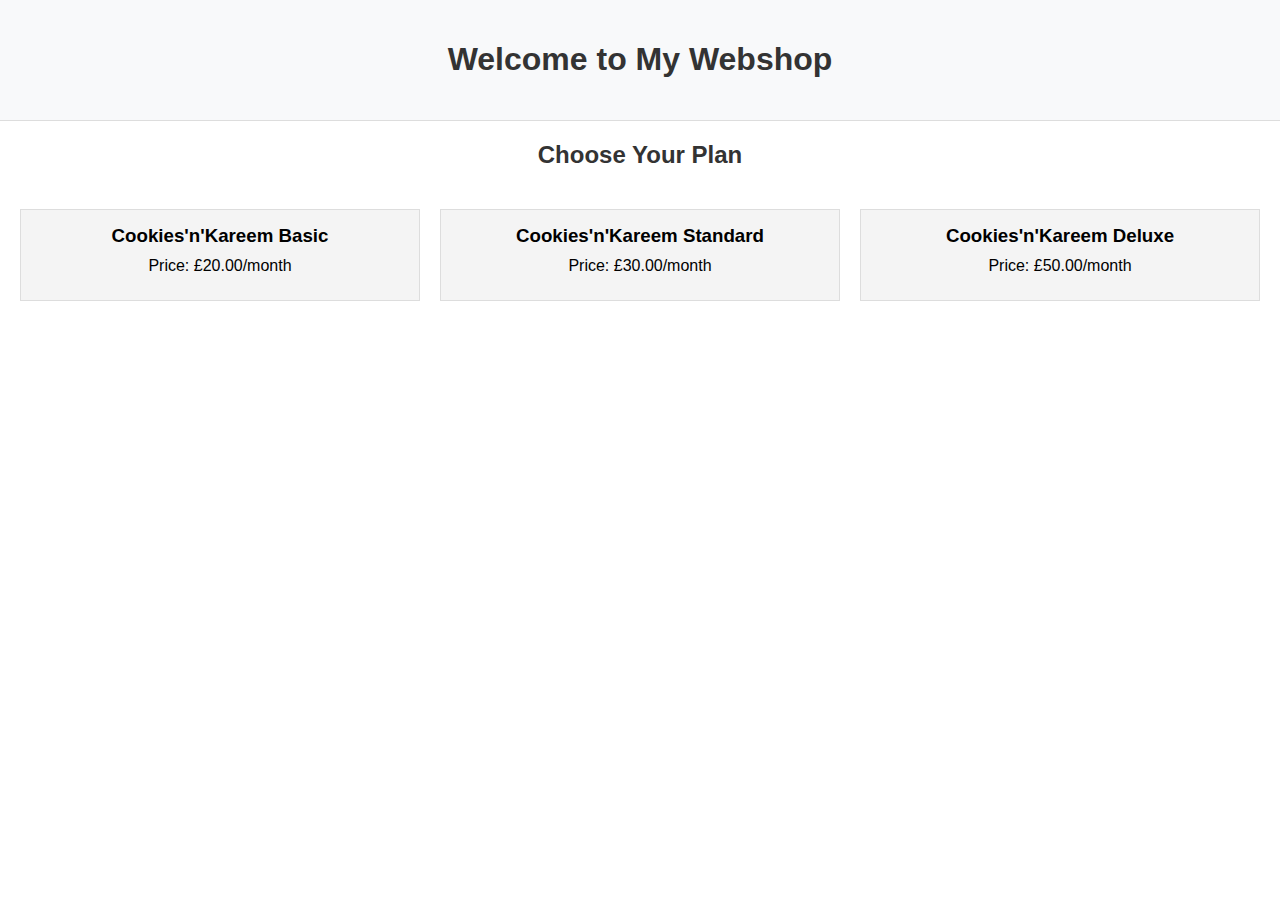
<file: index.html>
<!DOCTYPE html>
<html lang="en">
<head>
    <meta charset="UTF-8">
    <meta name="viewport" content="width=device-width, initial-scale=1.0">
    <title>Cookies'n'Kareem Webshop</title>
    <link rel="stylesheet" href="styles.css">
    
    <script src="https://www.paypal.com/sdk/js?client-id=AZYUIsy3VGrpykZaJqlxDill8FREbKR7cJT-SvvjUDdeAAJEzCGpE0MF1tlD_p7wbG5IJDyx7oxqMhrc&vault=true&intent=subscription"></script>

</head>
<body>

    <!-- Header -->
    <header>
        <h1>Welcome to My Webshop</h1>
    </header>

    <!-- Subscription Plans Section -->
    <section id="subscriptions">
        <h2>Choose Your Plan</h2>
        <div class="plan-grid">
            <div class="plan">
                <h3>Cookies'n'Kareem Basic</h3>
                <p>Price: £20.00/month</p>
                <div id="paypal-button-container-plan1"></div>
            </div>
            <div class="plan">
                <h3>Cookies'n'Kareem Standard</h3>
                <p>Price: £30.00/month</p>
                <div id="paypal-button-container-plan2"></div>
            </div>
            <div class="plan">
                <h3>Cookies'n'Kareem Deluxe</h3>
                <p>Price: £50.00/month</p>
                <div id="paypal-button-container-plan3"></div>
            </div>
        </div>
    </section>

    <script src="script.js"></script>

</body>
</html>
</file>
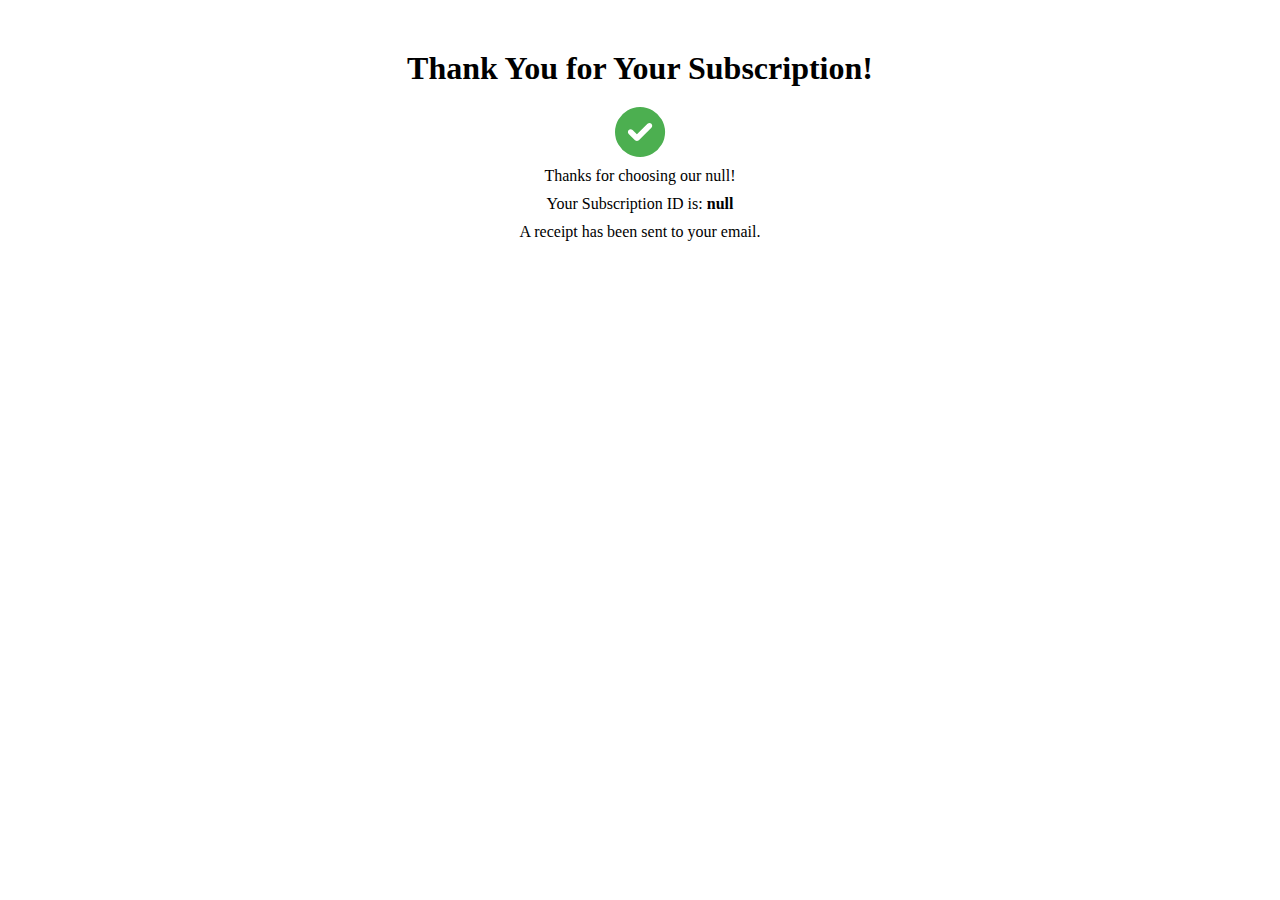
<file: confirmation.html>
<!DOCTYPE html>
<html lang="en">
<head>
    <meta charset="UTF-8">
    <meta name="viewport" content="width=device-width, initial-scale=1.0">
    <title>Confirmation</title>
    <link rel="stylesheet" href="confirmation-styles.css"> <!-- Adjust the filename if different -->
    <link rel="stylesheet" href="https://cdnjs.cloudflare.com/ajax/libs/font-awesome/6.0.0-beta3/css/all.min.css">
</head>
<body>
   <div class="confirmation-container">
    <h1>Thank You for Your Subscription!</h1>
    <div class="icon-container">
    <i class="fas fa-check-circle" style="color: #4CAF50; font-size: 50px;"></i>
    <div id="message"></div>
   </div>
    <script>
        // Get the URL parameters
        const params = new URLSearchParams(window.location.search);
        const subscriptionID = params.get('subscriptionID');
        const planName = params.get('planName');

        // Display the message
        document.getElementById('message').innerHTML = `
            <p>Thanks for choosing our ${planName}!</p>
            <p>Your Subscription ID is: <strong>${subscriptionID}</strong></p>
            <p>A receipt has been sent to your email.</p>
        `;
    </script>
</body>
</html>
</file>
<file: styles.css>
/* General styling */
body {
    font-family: Arial, sans-serif;
    margin: 0;
    padding: 0;
    background-color: #ffffff;
    color: #000000;
}

header {
    background-color: #f8f9fa;
    padding: 20px;
    text-align: center;
    border-bottom: 1px solid #ddd;
}

h1, h2 {
    color: #333;
}

/* Grid layout for products */
.product-grid {
    display: grid;
    grid-template-columns: repeat(auto-fit, minmax(200px, 1fr));
    gap: 20px;
    padding: 20px;
}

.product {
    border: 1px solid #ddd;
    padding: 15px;
    text-align: center;
    background-color: #f9f9f9;
}

.product img {
    width: 100%;  /* Adjust the width for responsive image */
    height: auto;
    max-width: 150px;  /* Optional: limit the size */
    margin-bottom: 10px;
}

button {
    background-color: #333;
    color: #fff;
    border: none;
    padding: 10px;
    cursor: pointer;
}

button:hover {
    background-color: #555;
}

/* Cart Section */
#cart {
    padding: 20px;
    background-color: #f1f1f1;
    border-top: 1px solid #ddd;
}

/* New CSS for Subscription Plans */
.plan-grid {
    display: grid;
    grid-template-columns: repeat(auto-fit, minmax(250px, 1fr)); /* Adjusted for subscriptions */
    gap: 20px; /* Space between the grid items */
    padding: 20px; /* Added padding for spacing */
}

.plan {
    border: 1px solid #ddd;
    padding: 15px;
    text-align: center;
    background-color: #f4f4f4; /* Slightly different background for differentiation */
    transition: box-shadow 0.3s ease; /* Smooth transition for hover effect */
}

.plan h3 {
    margin: 0 0 10px;
}

.plan p {
    margin: 10px 0;
}

/* Center the heading */
#subscriptions h2 {
    text-align: center; /* Center-align the text */
    margin-top: 20px;  /* Optional: add some space above */
}

/* Hover effect for subscription plans */
.plan:hover {
    box-shadow: 0 4px 8px rgba(0, 0, 0, 0.2); /* Adds a shadow on hover */
}
</file>
<file: confirmation-styles.css>
/* Custom styles for confirmation page */
.confirmation-container {
    text-align: center;
    margin: 50px auto;
    max-width: 600px;
}

h1 {
    margin-bottom: 20px;
}

#message p {
    margin: 10px 0;
}
</file>
